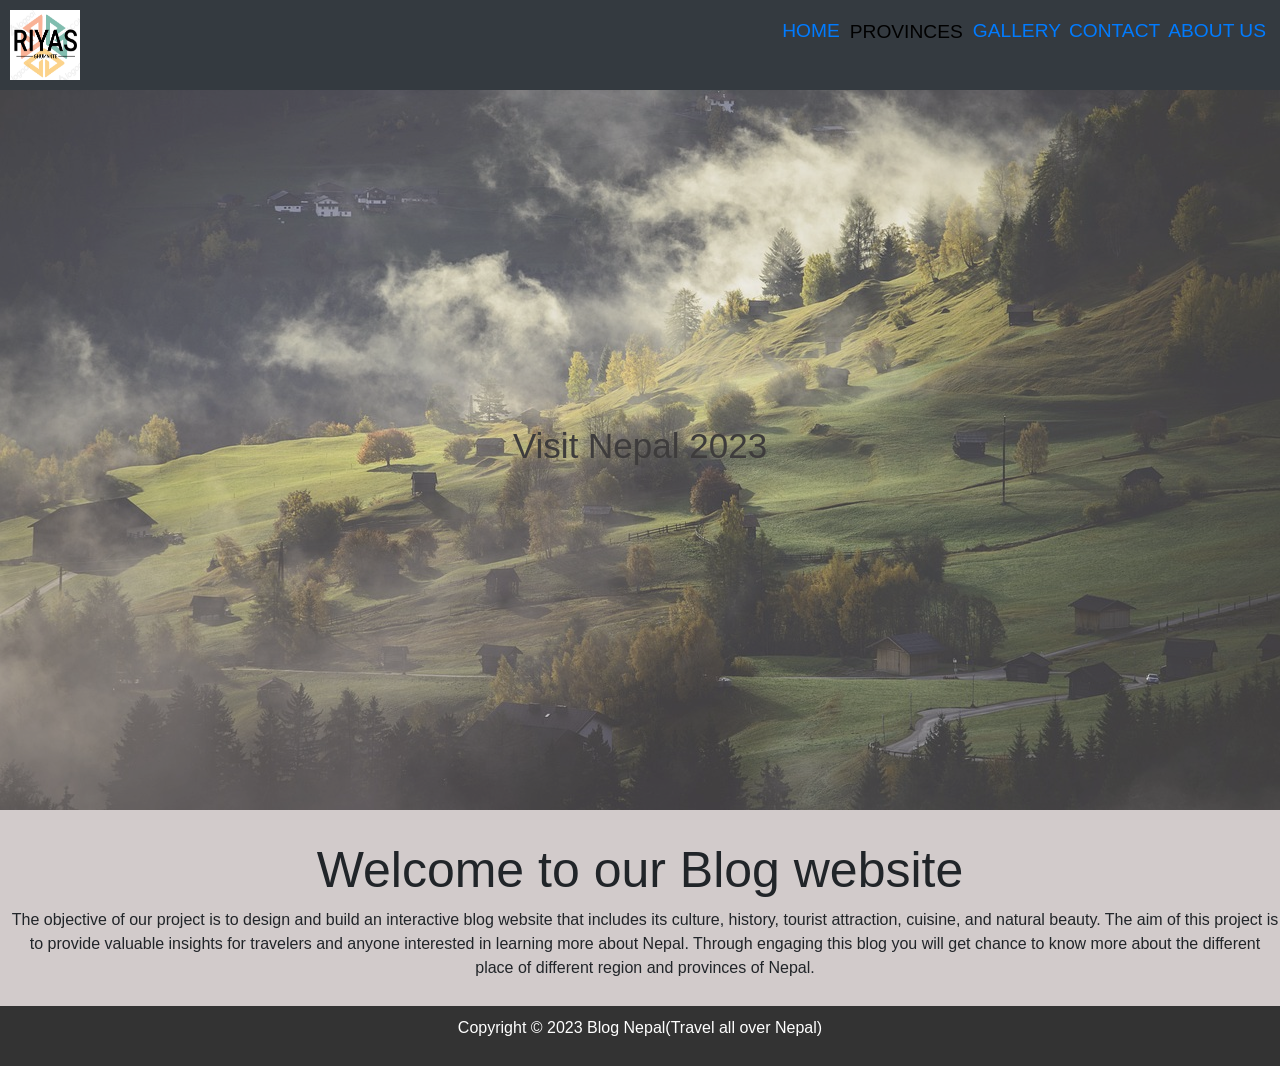
<file: BlogNepal-main/index.html>
<!DOCTYPE html>
<html lang="en">
<head>
    <meta charset="UTF-8">
    <meta name="viewport" content="width=device-width, initial-scale=1.0">
    <link href="https://cdn.jsdelivr.net/npm/bootstrap@5.0.2/dist/css/bootstrap.min.css" rel="stylesheet" integrity="sha384-EVSTQN3/azprG1Anm3QDgpJLIm9Nao0Yz1ztcQTwFspd3yD65VohhpuuCOmLASjC" crossorigin="anonymous">
    <link rel="stylesheet" href="style.css">


    <title>Blog Nepal</title>
</head>
<body>


    <section>

        <!-- header -->

        <header class="navbar">
            <div class="img">
                <img src="./assets/logo.png" alt="life" height="70px" width="70px"> 
            </div>

            <div>
                <ul class="pages">
                    <li><a href="./index.html">Home</a></li>
                    
                    <li class="dropdown">
                        <button class="dropbtn">PROVINCES</button>
                        <div class="dropdown-content">
                        <a href="./province1.html">
                            province1
                        </a>
                        <a href="./province2.html">
                            province2
                        </a>
                        <a href="./province3.html">province3</a>
                        <a href="./province4.html">province4</a>
                        <a href="./province5.html">province5</a>
                        <a href="./province6.html">province6</a>
                        <a href="./province7.html">province7</a>
                        </div>
                    </li>
                    <li><a href="./gallery.html">Gallery</a></li>
                    <li><a href="./contact.html">Contact</a></li>
                    <li><a href="./about.html">About US</a></li>
                
                </ul>
            </div>
        </header>
        <!-- end of header -->

        <!-- main content -->
        <section class="content">

            <h1 class="heading">Visit Nepal 2023</h1>
          

        </section>


        <section class="disp">
            <h1 class="header">Welcome to our Blog website</h1>
            <p class="para">The objective of our project is to design and build an interactive blog website that includes its culture, history, tourist attraction, cuisine, and natural beauty. The aim of this project is to provide valuable insights for travelers and anyone interested in learning more about Nepal.
                Through engaging this blog you will get chance to know more about the different place of different region and provinces of Nepal.
                </p>
        </section>


        <div class="footer">
            <p> Copyright &copy; 2023 Blog Nepal(Travel all over Nepal)</p>
          </div>
    </section>


    <script src="https://cdn.jsdelivr.net/npm/bootstrap@5.0.2/dist/js/bootstrap.bundle.min.js" integrity="sha384-MrcW6ZMFYlzcLA8Nl+NtUVF0sA7MsXsP1UyJoMp4YLEuNSfAP+JcXn/tWtIaxVXM" crossorigin="anonymous"></script>
  
    
</body>
</html>
</file>
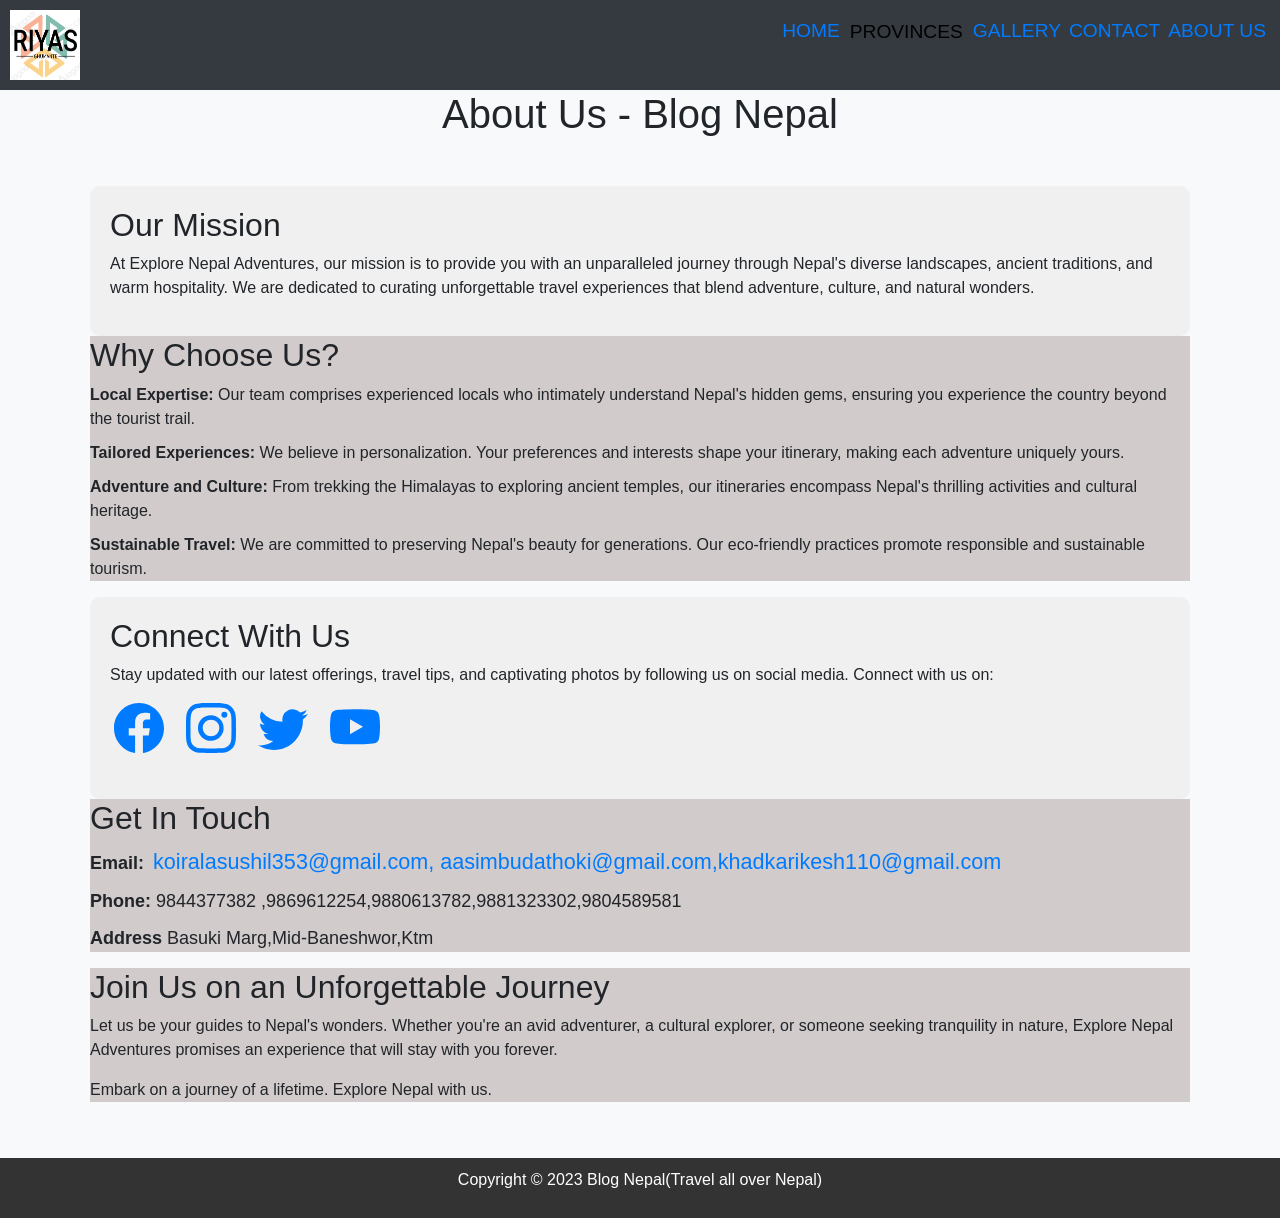
<file: BlogNepal-main/about.html>
<!DOCTYPE html>
<html lang="en">
<head>
    <meta charset="UTF-8">
    <meta name="viewport" content="width=device-width, initial-scale=1.0">
    <title>About Us - Explore Nepal Adventures</title>
    <link rel="stylesheet" href="https://cdn.jsdelivr.net/npm/bootstrap@5.3.0/dist/css/bootstrap.min.css">
    <link rel="stylesheet" href="style.css">
    
</head>
<body>

    <header class="navbar">
        <div class="img">
            <img src="./assets/logo.png" alt="life" height="70px" width="70px"> 
        </div>
        <div>
            <ul class="pages">
                <li><a href="./index.php">Home</a></li>
                <li class="dropdown">
                    <button class="dropbtn">PROVINCES</button>
                    <div class="dropdown-content">
                    <a href="./province1.html">
                        province1
                    </a>
                    <a href="./province2.html">
                        province2
                    </a>
                    <a href="./province3.html">province3</a>
                    <a href="./province4.html">province4</a>
                    <a href="./province5.html">province5</a>
                    <a href="./province6.html">province6</a>
                    <a href="./province7.html">province7</a>
                    </div>
                </li>
                <li><a href="./gallery.html">Gallery</a></li>
                <li><a href="./contact.html">Contact</a></li>
                <li><a href="#">About US</a></li>
            
            </ul>
        </div>
    </header>
   
        <h1 style="text-align: center;">About Us - Blog Nepal</h1>
   
    <div class="container">
        <section class="mission-section">
            <h2>Our Mission</h2>
            <p>At Explore Nepal Adventures, our mission is to provide you with an unparalleled journey through Nepal's diverse landscapes, ancient traditions, and warm hospitality. We are dedicated to curating unforgettable travel experiences that blend adventure, culture, and natural wonders.</p>
        </section>
        <section class="why-choose-section">
            <h2>Why Choose Us?</h2>
            <ul>
                <li><strong>Local Expertise:</strong> Our team comprises experienced locals who intimately understand Nepal's hidden gems, ensuring you experience the country beyond the tourist trail.</li>
                <li><strong>Tailored Experiences:</strong> We believe in personalization. Your preferences and interests shape your itinerary, making each adventure uniquely yours.</li>
                <li><strong>Adventure and Culture:</strong> From trekking the Himalayas to exploring ancient temples, our itineraries encompass Nepal's thrilling activities and cultural heritage.</li>
                <li><strong>Sustainable Travel:</strong> We are committed to preserving Nepal's beauty for generations. Our eco-friendly practices promote responsible and sustainable tourism.</li>
            </ul>
        </section>
        <section class="connect-section">
            <h2>Connect With Us</h2>
            <p>Stay updated with our latest offerings, travel tips, and captivating photos by following us on social media. Connect with us on:</p>
            <ul class="list-inline  " style="display:flex ; flex-direction: row;">
                <li class="list-inline-item"><a href="https://www.facebook.com/ExploreNepalAdventures" target="_blank" class="social-icons"><svg xmlns="http://www.w3.org/2000/svg" width="50" height="50" fill="currentColor" class="bi bi-facebook" viewBox="0 0 16 16">
                    <path d="M16 8.049c0-4.446-3.582-8.05-8-8.05C3.58 0-.002 3.603-.002 8.05c0 4.017 2.926 7.347 6.75 7.951v-5.625h-2.03V8.05H6.75V6.275c0-2.017 1.195-3.131 3.022-3.131.876 0 1.791.157 1.791.157v1.98h-1.009c-.993 0-1.303.621-1.303 1.258v1.51h2.218l-.354 2.326H9.25V16c3.824-.604 6.75-3.934 6.75-7.951z"/>
                  </svg></a></li>
                <li class="list-inline-item"><a href="https://www.instagram.com/ExploreNepalAdventures" target="_blank" class="social-icons"><svg xmlns="http://www.w3.org/2000/svg" width="50" height="50" fill="currentColor" class="bi bi-instagram" viewBox="0 0 16 16">
                    <path d="M8 0C5.829 0 5.556.01 4.703.048 3.85.088 3.269.222 2.76.42a3.917 3.917 0 0 0-1.417.923A3.927 3.927 0 0 0 .42 2.76C.222 3.268.087 3.85.048 4.7.01 5.555 0 5.827 0 8.001c0 2.172.01 2.444.048 3.297.04.852.174 1.433.372 1.942.205.526.478.972.923 1.417.444.445.89.719 1.416.923.51.198 1.09.333 1.942.372C5.555 15.99 5.827 16 8 16s2.444-.01 3.298-.048c.851-.04 1.434-.174 1.943-.372a3.916 3.916 0 0 0 1.416-.923c.445-.445.718-.891.923-1.417.197-.509.332-1.09.372-1.942C15.99 10.445 16 10.173 16 8s-.01-2.445-.048-3.299c-.04-.851-.175-1.433-.372-1.941a3.926 3.926 0 0 0-.923-1.417A3.911 3.911 0 0 0 13.24.42c-.51-.198-1.092-.333-1.943-.372C10.443.01 10.172 0 7.998 0h.003zm-.717 1.442h.718c2.136 0 2.389.007 3.232.046.78.035 1.204.166 1.486.275.373.145.64.319.92.599.28.28.453.546.598.92.11.281.24.705.275 1.485.039.843.047 1.096.047 3.231s-.008 2.389-.047 3.232c-.035.78-.166 1.203-.275 1.485a2.47 2.47 0 0 1-.599.919c-.28.28-.546.453-.92.598-.28.11-.704.24-1.485.276-.843.038-1.096.047-3.232.047s-2.39-.009-3.233-.047c-.78-.036-1.203-.166-1.485-.276a2.478 2.478 0 0 1-.92-.598 2.48 2.48 0 0 1-.6-.92c-.109-.281-.24-.705-.275-1.485-.038-.843-.046-1.096-.046-3.233 0-2.136.008-2.388.046-3.231.036-.78.166-1.204.276-1.486.145-.373.319-.64.599-.92.28-.28.546-.453.92-.598.282-.11.705-.24 1.485-.276.738-.034 1.024-.044 2.515-.045v.002zm4.988 1.328a.96.96 0 1 0 0 1.92.96.96 0 0 0 0-1.92zm-4.27 1.122a4.109 4.109 0 1 0 0 8.217 4.109 4.109 0 0 0 0-8.217zm0 1.441a2.667 2.667 0 1 1 0 5.334 2.667 2.667 0 0 1 0-5.334z"/>
                  </svg></a></li>
                <li class="list-inline-item"><a href="https://www.twitter.com/Nepal_Explored" target="_blank" class="social-icons"><svg xmlns="http://www.w3.org/2000/svg" width="50" height="50" fill="currentColor" class="bi bi-twitter" viewBox="0 0 16 16">
                    <path d="M5.026 15c6.038 0 9.341-5.003 9.341-9.334 0-.14 0-.282-.006-.422A6.685 6.685 0 0 0 16 3.542a6.658 6.658 0 0 1-1.889.518 3.301 3.301 0 0 0 1.447-1.817 6.533 6.533 0 0 1-2.087.793A3.286 3.286 0 0 0 7.875 6.03a9.325 9.325 0 0 1-6.767-3.429 3.289 3.289 0 0 0 1.018 4.382A3.323 3.323 0 0 1 .64 6.575v.045a3.288 3.288 0 0 0 2.632 3.218 3.203 3.203 0 0 1-.865.115 3.23 3.23 0 0 1-.614-.057 3.283 3.283 0 0 0 3.067 2.277A6.588 6.588 0 0 1 .78 13.58a6.32 6.32 0 0 1-.78-.045A9.344 9.344 0 0 0 5.026 15z"/>
                  </svg></a></li>

                  <li class="list-inline-item"><a href="https://www.facebook.com/ExploreNepalAdventures" target="_blank" class="social-icons"><svg xmlns="http://www.w3.org/2000/svg" width="50" height="50" fill="currentColor" class="bi bi-youtube" viewBox="0 0 16 16">
                    <path d="M8.051 1.999h.089c.822.003 4.987.033 6.11.335a2.01 2.01 0 0 1 1.415 1.42c.101.38.172.883.22 1.402l.01.104.022.26.008.104c.065.914.073 1.77.074 1.957v.075c-.001.194-.01 1.108-.082 2.06l-.008.105-.009.104c-.05.572-.124 1.14-.235 1.558a2.007 2.007 0 0 1-1.415 1.42c-1.16.312-5.569.334-6.18.335h-.142c-.309 0-1.587-.006-2.927-.052l-.17-.006-.087-.004-.171-.007-.171-.007c-1.11-.049-2.167-.128-2.654-.26a2.007 2.007 0 0 1-1.415-1.419c-.111-.417-.185-.986-.235-1.558L.09 9.82l-.008-.104A31.4 31.4 0 0 1 0 7.68v-.123c.002-.215.01-.958.064-1.778l.007-.103.003-.052.008-.104.022-.26.01-.104c.048-.519.119-1.023.22-1.402a2.007 2.007 0 0 1 1.415-1.42c.487-.13 1.544-.21 2.654-.26l.17-.007.172-.006.086-.003.171-.007A99.788 99.788 0 0 1 7.858 2h.193zM6.4 5.209v4.818l4.157-2.408L6.4 5.209z"/>
                  </svg></a></li>

            </ul>
        </section>
        <section class="contact-section">
            <h2>Get In Touch</h2>
            <ul class="contact-info">
                <li><strong>Email:</strong> 
                <a href="mailto:info@explorenepaladventures.com">koiralasushil353@gmail.com, aasimbudathoki@gmail.com,khadkarikesh110@gmail.com</a></li>
                <li><strong>Phone:</strong> 9844377382 ,9869612254,9880613782,9881323302,9804589581</li>
                <li><strong>Address</strong> Basuki Marg,Mid-Baneshwor,Ktm</li>
            </ul>
        </section>
        <section class="journey-section">
            <h2>Join Us on an Unforgettable Journey</h2>
            <p>Let us be your guides to Nepal's wonders. Whether you're an avid adventurer, a cultural explorer, or someone seeking tranquility in nature, Explore Nepal Adventures promises an experience that will stay with you forever.</p>
            <p>Embark on a journey of a lifetime. Explore Nepal with us.</p>
        </section>
    </div>

    <div class="footer">
        <p> Copyright &copy; 2023 Blog Nepal(Travel all over Nepal)</p>
      </div>
</section>

<script src="https://cdn.jsdelivr.net/npm/bootstrap@5.0.2/dist/js/bootstrap.bundle.min.js" integrity="sha384-MrcW6ZMFYlzcLA8Nl+NtUVF0sA7MsXsP1UyJoMp4YLEuNSfAP+JcXn/tWtIaxVXM" crossorigin="anonymous"></script>

</body>
</html>
</file>
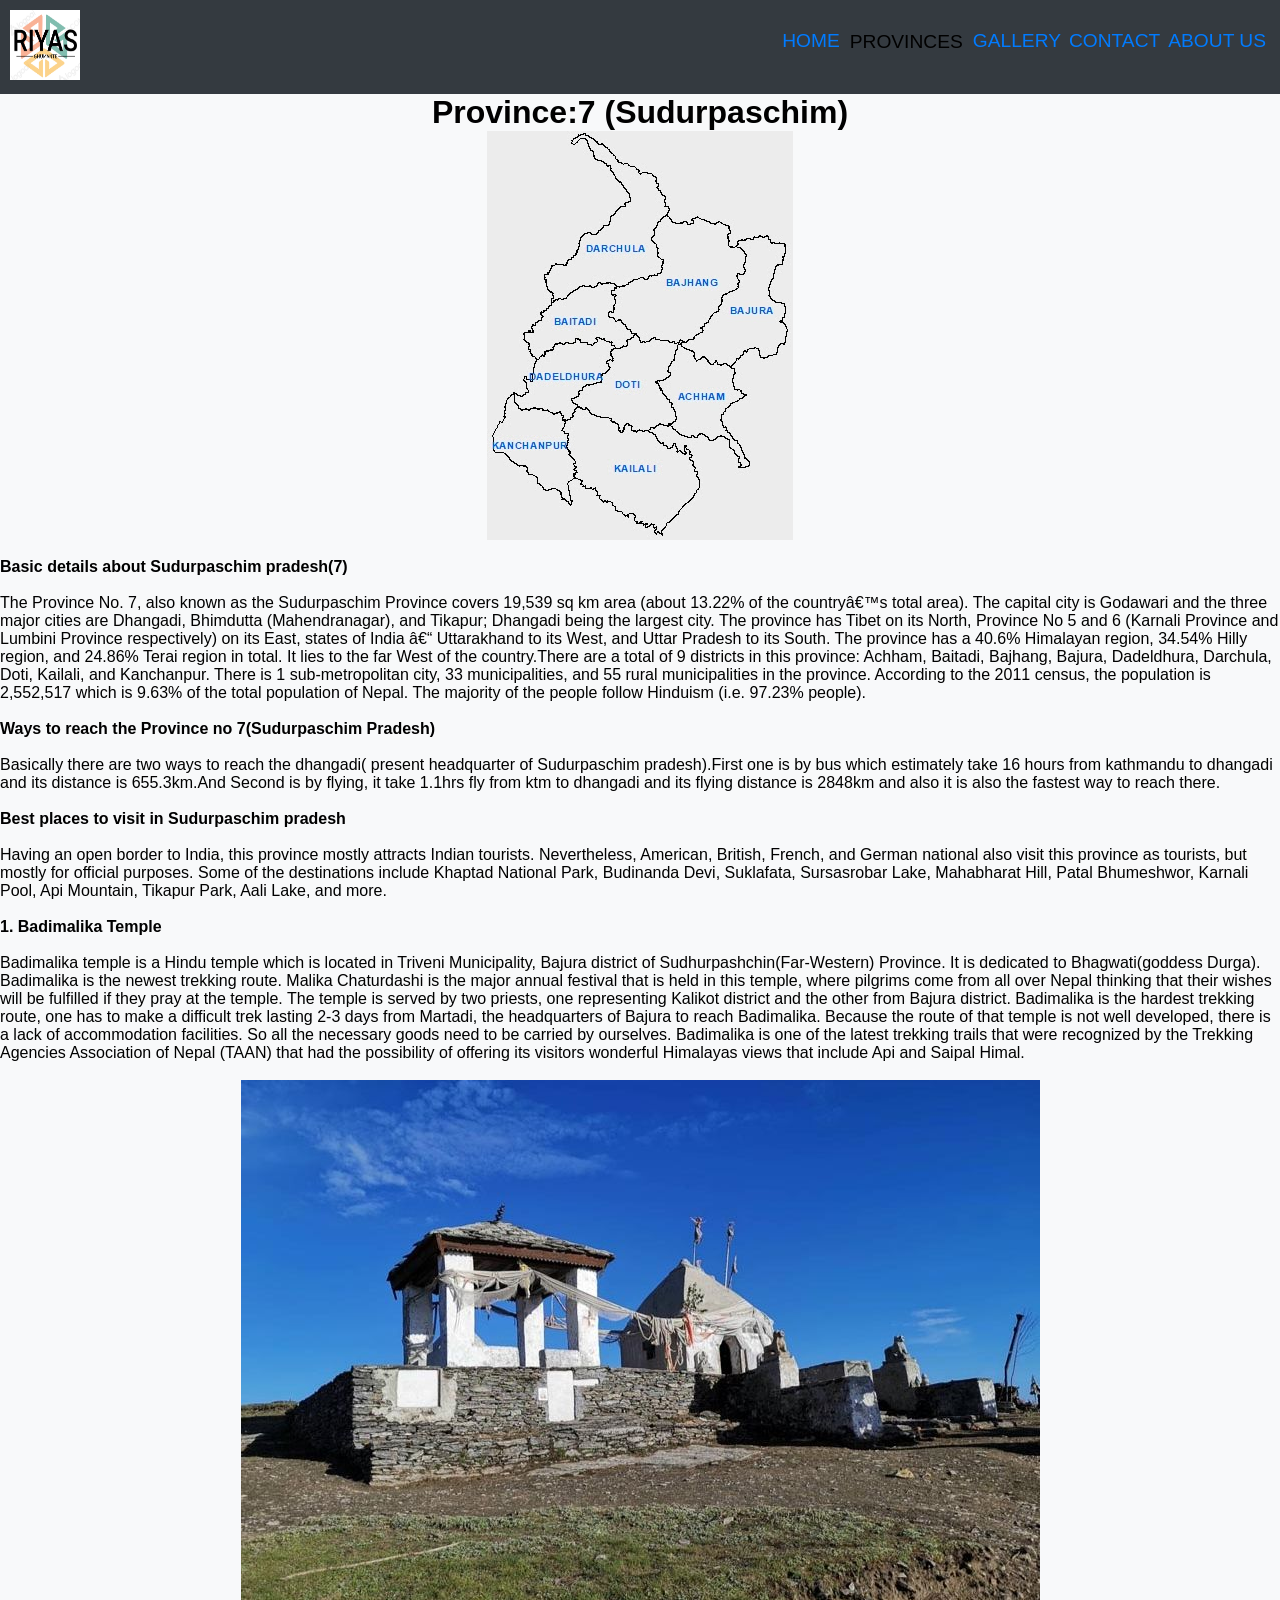
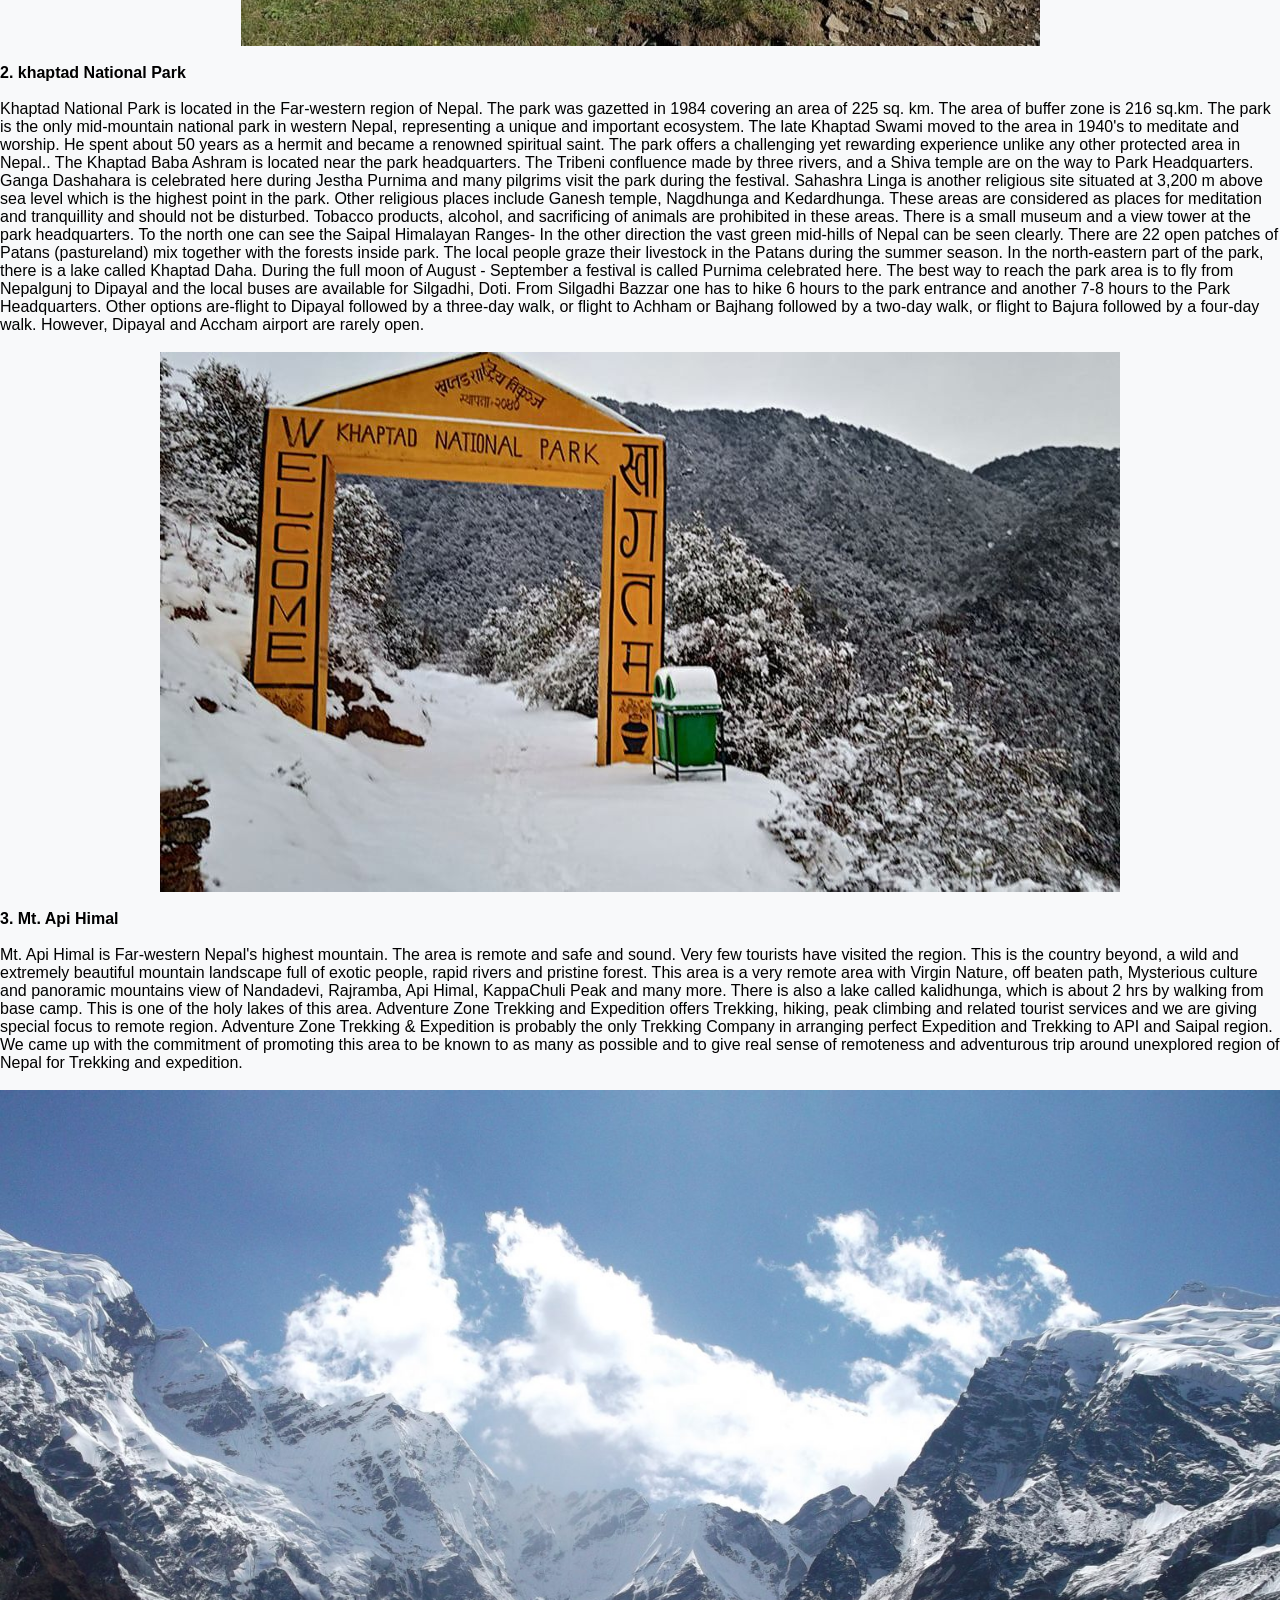
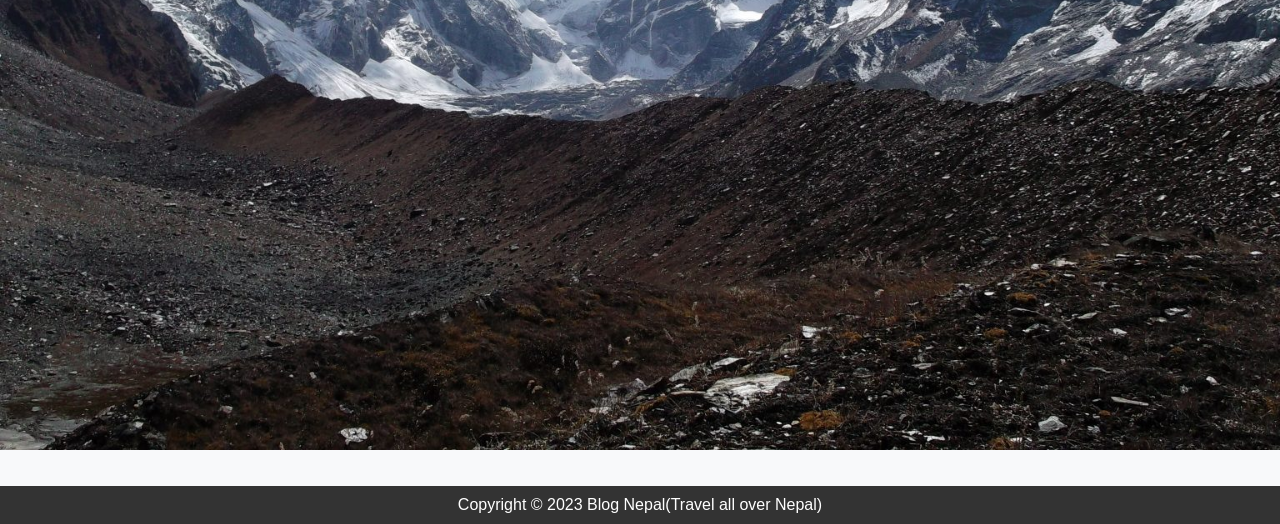
<file: BlogNepal-main/province7.html>
<!DOCTYPE html>
<html>
<head>
	<title>Province 7</title>

    <link rel="stylesheet" href="style.css">
</head>

<body>

    <header class="navbar">
        <div class="img">
            <img src="./assets/logo.png" alt="life" height="70px" width="70px"> 
        </div>

        <div>
            <ul class="pages">
                <li><a href="./index.php">Home</a></li>
               
                <li class="dropdown">
                    <button class="dropbtn">PROVINCES</button>
                    <div class="dropdown-content">
                    <a href="./province1.html">
                        province1
                    </a>
                    <a href="./province2.html">
                        province2
                    </a>
                    <a href="./province3.html">province3</a>
                    <a href="./province4.html">province4</a>
                    <a href="./province5.html">province5</a>
                    <a href="./province6.html">province6</a>
                    <a href="./province7.html">province7</a>
                    </div>
                </li>
                <li><a href="./gallery.html">Gallery</a></li>
                <li><a href="./contact.html">Contact </a></li>
                <li><a href="./about.html">About us</a></li> 
            
            </ul>
        </div>
    </header>


</head>
<body>
	


	<h1 id="seven"> Province:7 (Sudurpaschim)</h1>
	<div class="image-container">
		<img src="./assets/province7/Province7.jpg" alt="Province 7">
	</div>
    <br>
	<b> Basic details about Sudurpaschim pradesh(7)</b>
    <br><br>
	<p> The Province No. 7, also known as the Sudurpaschim Province covers 19,539 sq km area (about 13.22% of the country’s total area). The capital city is Godawari and the three major cities are Dhangadi, Bhimdutta (Mahendranagar), and Tikapur; Dhangadi being the largest city. The province has Tibet on its North, Province No 5 and 6 (Karnali Province and Lumbini Province respectively) on its East, states of India – Uttarakhand to its West, and Uttar Pradesh to its South. The province has a 40.6% Himalayan region, 34.54% Hilly region, and 24.86% Terai region in total. It lies to the far West of the country.There are a total of 9 districts in this province: Achham, Baitadi, Bajhang, Bajura, Dadeldhura, Darchula, Doti, Kailali, and Kanchanpur. There is 1 sub-metropolitan city, 33 municipalities, and 55 rural municipalities in the province. According to the 2011 census, the population is 2,552,517 which is 9.63% of the total population of Nepal. The majority of the people follow Hinduism (i.e. 97.23% people).</p>
<br>
	<b> Ways to reach the Province no 7(Sudurpaschim Pradesh)</b>
    <br><br>
	<p> Basically there are two ways to reach the dhangadi( present headquarter of Sudurpaschim pradesh).First one is by bus which estimately take 16 hours from kathmandu to dhangadi and its distance is 655.3km.And Second is by flying, it take 1.1hrs fly from ktm to dhangadi and its flying distance is 2848km and also it is also the fastest way to reach there.</p>
<br>
	<b> Best places to visit in Sudurpaschim pradesh</b>
    <br><br>
	<p> Having an open border to India, this province mostly attracts Indian tourists. Nevertheless, American, British, French, and German national also visit this province as tourists, but mostly for official purposes. Some of the destinations include Khaptad National Park, Budinanda Devi, Suklafata, Sursasrobar Lake, Mahabharat Hill, Patal Bhumeshwor, Karnali Pool, Api Mountain, Tikapur Park, Aali Lake, and more.</p>
    <br>
	<b> 1. Badimalika Temple</b><br><br>
    
	<p> 
Badimalika temple is a Hindu temple which is located in Triveni Municipality, Bajura district of Sudhurpashchin(Far-Western) Province. It is dedicated to Bhagwati(goddess Durga). Badimalika is the newest trekking route. Malika Chaturdashi is the major annual festival that is held in this temple, where pilgrims come from all over Nepal thinking that their wishes will be fulfilled if they pray at the temple. The temple is served by two priests, one representing Kalikot district and the other from Bajura district.
Badimalika is the hardest trekking route, one has to make a difficult trek lasting 2-3 days from Martadi, the headquarters of Bajura to reach Badimalika. Because the route of that temple is not well developed, there is a lack of accommodation facilities. So all the necessary goods need to be carried by ourselves.
Badimalika is one of the latest trekking trails that were recognized by the Trekking Agencies Association of Nepal (TAAN) that had the possibility of offering its visitors wonderful Himalayas views that include Api and Saipal Himal.</p>
<br>
<div class="image-container">
	<img src="./assets/province7/Badimalika.jpg" alt="Badimalika Temple">
</div><br>

<b> 2. khaptad National Park </b>
<p><br>
Khaptad National Park is located in the Far-western region of Nepal. The park was gazetted in 1984 covering an area of 225 sq. km. The area of buffer zone is 216 sq.km. The park is the only mid-mountain national park in western Nepal, representing a unique and important ecosystem. The late Khaptad Swami moved to the area in 1940's to meditate and worship. He spent about 50 years as a hermit and became a renowned spiritual saint. The park offers a challenging yet rewarding experience unlike any other protected area in Nepal.. The Khaptad Baba Ashram is located near the park headquarters. The Tribeni confluence made by three rivers, and a Shiva temple are on the way to Park Headquarters. Ganga Dashahara is celebrated here during Jestha Purnima and many pilgrims visit the park during the festival. Sahashra Linga is another religious site situated at 3,200 m above sea level which is the highest point in the park. Other religious places include Ganesh temple, Nagdhunga and Kedardhunga. These areas are considered as places for meditation and tranquillity and should not be disturbed. Tobacco products, alcohol, and sacrificing of animals are prohibited in these areas. There is a small museum and a view tower at the park headquarters. To the north one can see the Saipal Himalayan Ranges- In the other direction the vast green mid-hills of Nepal can be seen clearly. There are 22 open patches of Patans (pastureland) mix together with the forests inside park. The local people graze their livestock in the Patans during the summer season. In the north-eastern part of the park, there is a lake called Khaptad Daha. During the full moon of August - September a festival is called Purnima celebrated here. The best way to reach the park area is to fly from Nepalgunj to Dipayal and the local buses are available for Silgadhi, Doti. From Silgadhi Bazzar one has to hike 6 hours to the park entrance and another 7-8 hours to the Park Headquarters. Other options are-flight to Dipayal followed by a three-day walk, or flight to Achham or Bajhang followed by a two-day walk, or flight to Bajura followed by a four-day walk. However, Dipayal and Accham airport are rarely open.</p>
<br>
<div class="image-container">
	<img src="./assets/province7/khaptad.jpg"
	 alt="khaptad National Park">
	</div>
    <br>
	<b> 3. Mt. Api Himal</b>
	<p><br>
		Mt. Api Himal is Far-western Nepal's highest mountain. The area is remote and safe and sound. Very few tourists have visited the region. This is the country beyond, a wild and extremely beautiful mountain landscape full of exotic people, rapid rivers and pristine forest. This area is a very remote area with Virgin Nature, off beaten path, Mysterious culture and panoramic mountains view of Nandadevi, Rajramba, Api Himal, KappaChuli Peak and many more. There is also a lake called kalidhunga, which is about 2 hrs by walking from base camp. This is one of the holy lakes of this area. Adventure Zone Trekking and Expedition offers Trekking, hiking, peak climbing and related tourist services and we are giving special focus to remote region. Adventure Zone Trekking & Expedition is probably the only Trekking Company in arranging perfect Expedition and Trekking to API and Saipal region. We came up with the commitment of promoting this area to be known to as many as possible and to give real sense of remoteness and adventurous trip around unexplored region of Nepal for Trekking and expedition.</p>
<br>
		<div class="image-container">
			<img src="./assets/province7/Api.jpg"
			alt="Mt Api Himal">
		</div><br>
        <br>
        <div class="footer">
            <p> Copyright &copy; 2023 Blog Nepal(Travel all over Nepal)</p>
          </div>
    </section>


    <script src="https://cdn.jsdelivr.net/npm/bootstrap@5.0.2/dist/js/bootstrap.bundle.min.js" integrity="sha384-MrcW6ZMFYlzcLA8Nl+NtUVF0sA7MsXsP1UyJoMp4YLEuNSfAP+JcXn/tWtIaxVXM" crossorigin="anonymous"></script>
  
</body>
</html>
</file>
<file: BlogNepal-main/style.css>
*{
    margin: 0px;
    box-sizing: border-box;
}
section{
    min-height: 100%;
    background-color: rgb(210, 203, 203);
}

.navbar{
    display: flex;
    justify-content: space-between;
    align-items: center;
    padding: 10px;
}


li a{
    text-decoration: none;
    cursor: pointer;
    color: black;
    margin: 4px;
    font-size: larger;


}
.pages{
    display: flex;
    text-transform: uppercase;
    list-style: none;

}
a:hover{
    color: #0591AF;
    transition: ease-in-out 0.5sec;
}
.content{
    background-image: url(./assets/backgroundimage.jpg);
    min-height: 80vh;
    opacity: 0.7;
    background-repeat: no-repeat;
  background-origin: content-box;
  display: flex;
  justify-content: center;
  align-items: center;
    
}

.heading {
    color: black; /* Dark green color */
    font-size: 35px;
    text-align: center;
    font-family: Arial, sans-serif;
  }

.disp{

    margin-top: 30px;
    display: flex;
    justify-content: center;
    flex-direction: column;
  


}

.header{
    text-align: center;
  
    font-size: 50px;
    display: inline;
   
}


.para  {
    text-align: center;
    padding:0px 0px 10px 10px;
}


.footer {
    height: 20%;
    width: 100%;
    background-color: #333;
    color: #fff;
    text-align: center;
    padding: 10px 0;
  }


  .dropbtn {
   
background-color: inherit;
  
    font-size: larger;
    border: none;
    cursor: pointer;
  }
  
  .dropdown {
    position: relative;
    display: inline-block;
  }
  
  .dropdown-content {
    display: none;
    position: absolute;
    background-color: #f9f9f9;
    min-width: 160px;
    box-shadow: 0px 8px 16px 0px rgba(0,0,0,0.2);
    z-index: 1;
  }
  
  .dropdown-content a {
    color: black;
    padding: 12px 16px;
    text-decoration: none;
    display: block;
  }
  
  .dropdown-content a:hover {background-color: #D2D2D2}
  
  .dropdown:hover .dropdown-content {
    display: block;
  }
  

  #one {
    text-align: center;
    text-decoration: underline;
    padding: 20px 0;
  }

  /* Image Container Styles */
  .image-container {
    display: flex;
    align-items: center;
    justify-content: center;
    height: auto;
    max-width: 100%;
    overflow: hidden;
  }

  .image-container img {
    max-width: 100%;
    height: auto;
  }

  /* Content Styles */
  .contents {
    padding: 20px;
  }

  /* Responsive Breakpoints */
  @media screen and (max-width: 768px) {
    .content {
      padding: 10px;
    }
  }
  #six{
    text-align: center;
  }

  #seven{
    text-align: center;
  }

/* Gallery Image Collection*/

.containers{
display: flex;
flex-direction: column;

justify-content: center;
align-items: center;
text-align: center;




}


.container .heading{
width: 70%;
padding-bottom: 60px;

}

.container .heading h2{
  font-size: 3;
  font-weight: 10;
  border-bottom: 3px solid #222;
}

.container .heading h2 span{
font-weight:10;

}



  
/* div.container:hover {
    border: 5px solid #999;
  } */
  
  div.container img {
    width: 100%;
    height: auto;
  }
  #Three{
    text-align: center;
  }


#Five{
  text-align: center;
}



#Four{
  text-align: center;
}

/* Contact us*/
body {
  font-family: Arial, sans-serif;
  margin: 0;
  padding: 0;
  width: auto;
  background-color: #f4f4f4;
}

.contact-form {
  background-color: #eeeee4;
  padding: 20px;
  border-radius: 5px;
  box-shadow: 0 3px 5px rgba(0, 0, 0, 0.1);
}
.contact-form label {
  font-weight: bold;
  float:left;
}
.contact-form input,
.contact-form textarea {
  width: 100%;
  padding: 10px;
  margin-bottom: 15px;
  border: 1px solid #ccc;
  border-radius: 3px;
  resize: vertical;
}
.contact-form button {
  background-color: #007bff;
  color: #ffffff;
  border: none;
  padding: 10px 20px;
  border-radius: 3px;
  cursor: pointer;
}
.contact-form button:hover {
  background-color: #0056b3;
}
/* About us */
body {
  font-family: Arial, sans-serif;
  margin: 0;
  padding: 0;
  background-color: #f8f9fa;
}
header {
  background-color: #343a40;
  color: #fff;
  text-align: center;
  padding: 20px 0;
}
.container {
  padding: 40px 20px;
}
ul {
  list-style-type: none;
  padding-left: 0;
}
ul li {
  margin-bottom: 10px;
}
ul li a {
  color: #007bff;
  text-decoration: none;
}
.mission-section {
  background-color: #f0f0f0;
  padding: 20px;
  border-radius: 10px;
}
.connect-section {
  background-color: #f0f0f0;
  padding: 20px;
  border-radius: 10px;
}
.contact-info {
  font-size: 18px;
}
.social-icons {
  font-size: 24px;
  margin-right: 10px;
}
  



/* gallery css
 */


 /* body {
  display: flex;
  justify-content: center;
  align-items: center;
  flex-direction: column;
  font-family: sans-serif;
}
h1 {
  color: coral;
}
.grid-container {
  columns: 5 200px;
  column-gap: 1.5rem;
  width: 90%;
  margin: 0 auto;
  div {
    width: 150px;
    margin: 0 1.5rem 1.5rem 0;
    display: inline-block;
    width: 100%;
    border: solid 2px black;
    padding: 5px;
    box-shadow: 5px 5px 5px rgba(0,0,0,0.5);
    border-radius: 5px;
    transition: all .25s ease-in-out;
    &:hover img {
      filter: grayscale(0);
    }
    &:hover {
      border-color: coral;
    }
    img {
      width: 100%;
      filter: grayscale(100%);
      border-radius: 5px;
      transition: all .25s ease-in-out;
    }
    p {
      margin: 5px 0;
      padding: 0;
      text-align: center;
      font-style: italic;
    }
  }
} */
</file>
